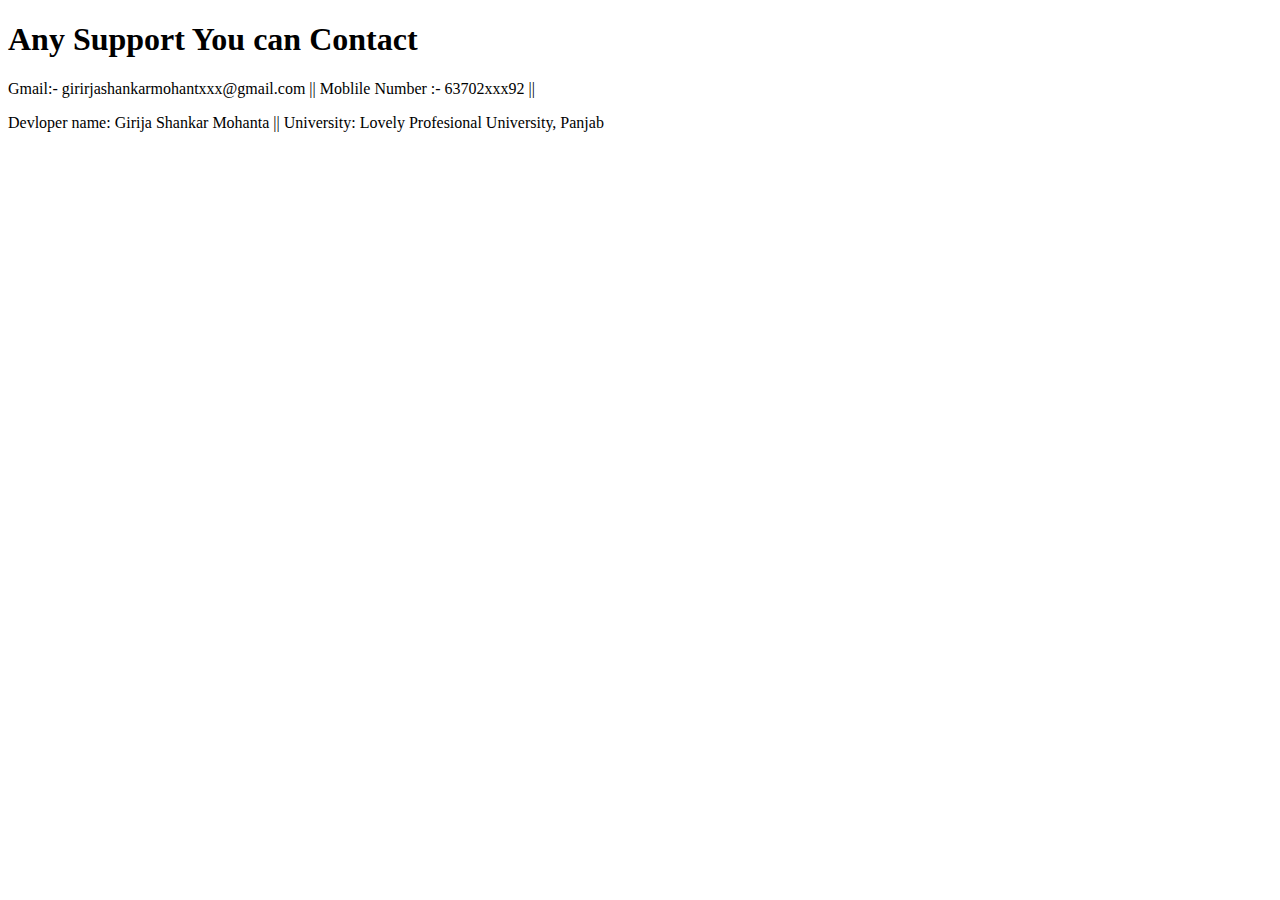
<file: contact.html>
<!DOCTYPE html>
<html lang="en">
<head>
    <meta charset="UTF-8">
    <meta name="viewport" content="width=device-width, initial-scale=1.0">
    <title>Support for Contact</title>

</head>
<body>

    
        <h1> Any Support You can Contact</h1>
        <p> Gmail:- girirjashankarmohantxxx@gmail.com || Moblile Number :- 63702xxx92 || </p>

        <p> Devloper name: Girija Shankar Mohanta || University: Lovely Profesional University, Panjab</p>
    

   

</body>
</html>
</file>
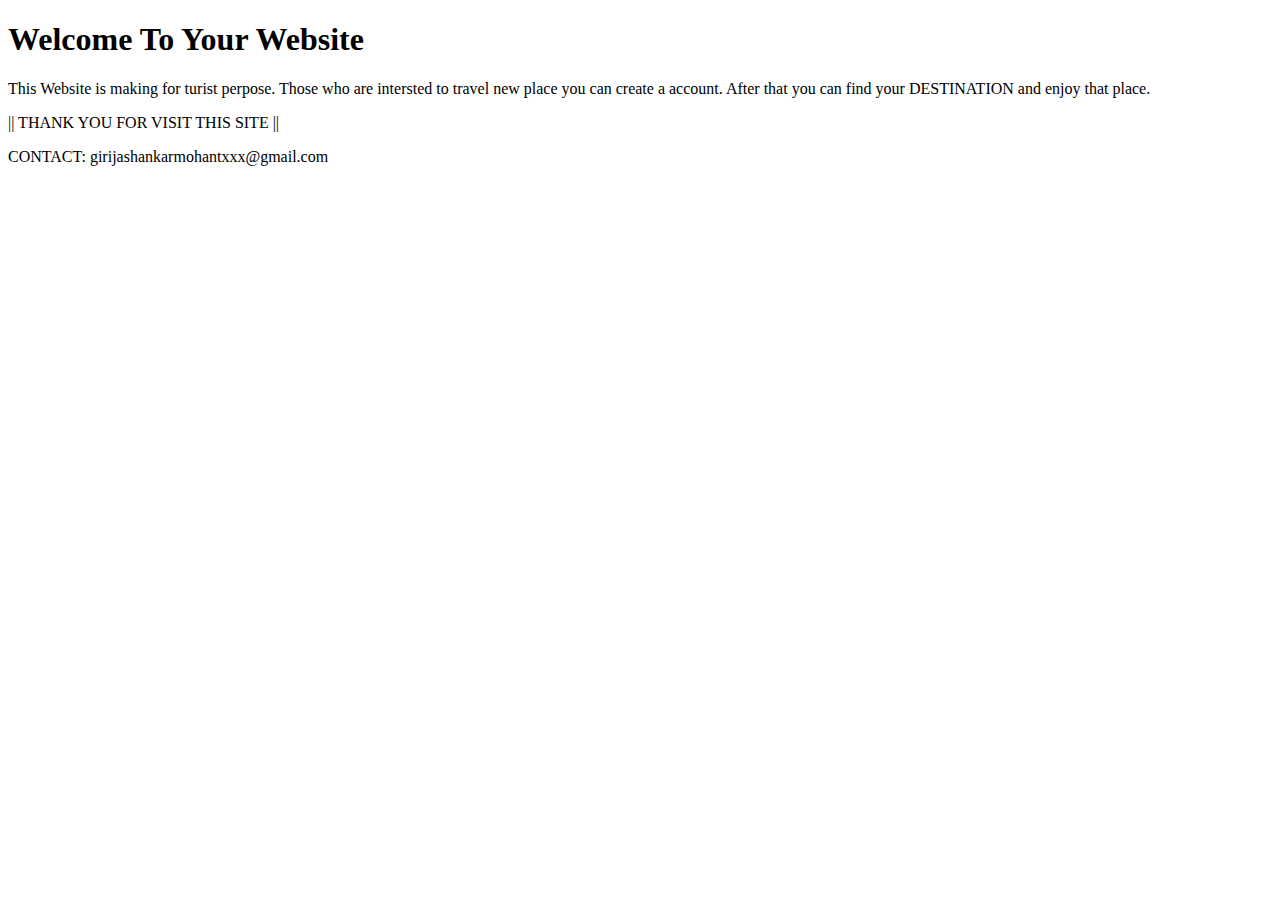
<file: home.html>
<!DOCTYPE html>
<html lang="en">
<head>
    <title>Home Page</title>

    </head>
<body>

    
        <h1> Welcome To Your Website</h1>
         <p>This Website is making for turist perpose. 
            Those who are intersted to travel new place you can create a account.
            After that you can find your DESTINATION and enjoy that place.
        </p>

        <p> || THANK YOU FOR VISIT THIS SITE ||</p>

        <P>CONTACT: girijashankarmohantxxx@gmail.com</P>

</body>
</html>
</file>
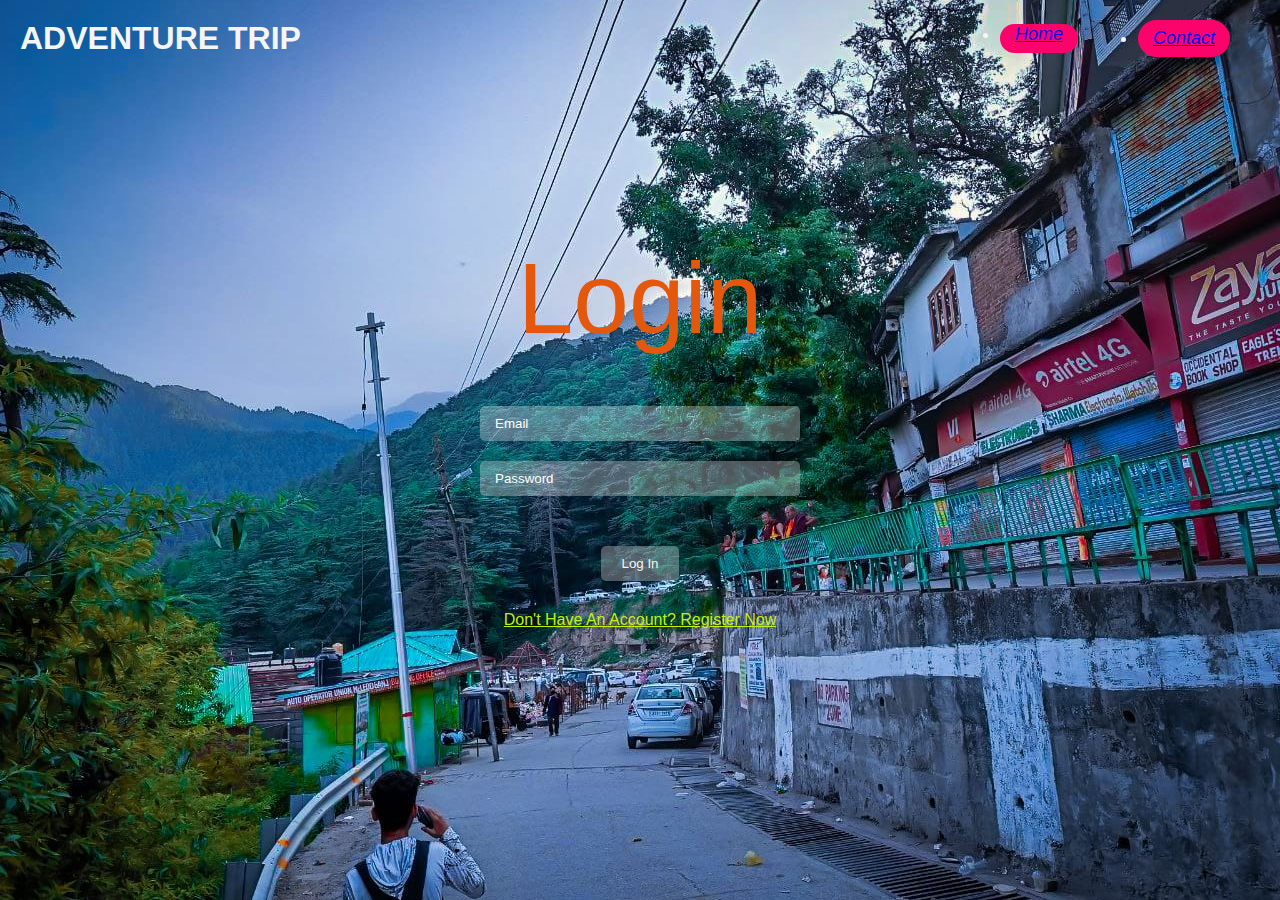
<file: login.html>
<!DOCTYPE html>
<html lang="en">
<head>
    <meta charset="UTF-8">
    <meta name="viewport" content="width=device-width, initial-scale=1.0">
    <title>Login Page</title>

    <link rel="stylesheet" href="form.css">

</head>
<body>
    
    

    <nav class="navbar">
        <h1 class="logo">ADVENTURE TRIP</h1>
        <ul class="nav-links">
            <li class="home"><a href="home.html">Home</a></li>
            
            <li class="ctn"><a  href="contact.html">Contact</a></li>
            

        </ul>
        
    </nav>



    <div class="alert-box">
        <p class="alert"></p>
    </div>

    <div class="form">
        <h1 class="heading">login</h1>
        <input type="email" placeholder="email" autocomplete="off" class="email" required>
        <input type="password" placeholder="password" autocomplete="off" class="password" required>
        <button class="submit-btn">log in</button>
        <a href="Register.html" class="link">Don't have an account? Register Now</a>
    </div>

    <script src="form.js"></script>

</body>
</html>
</file>
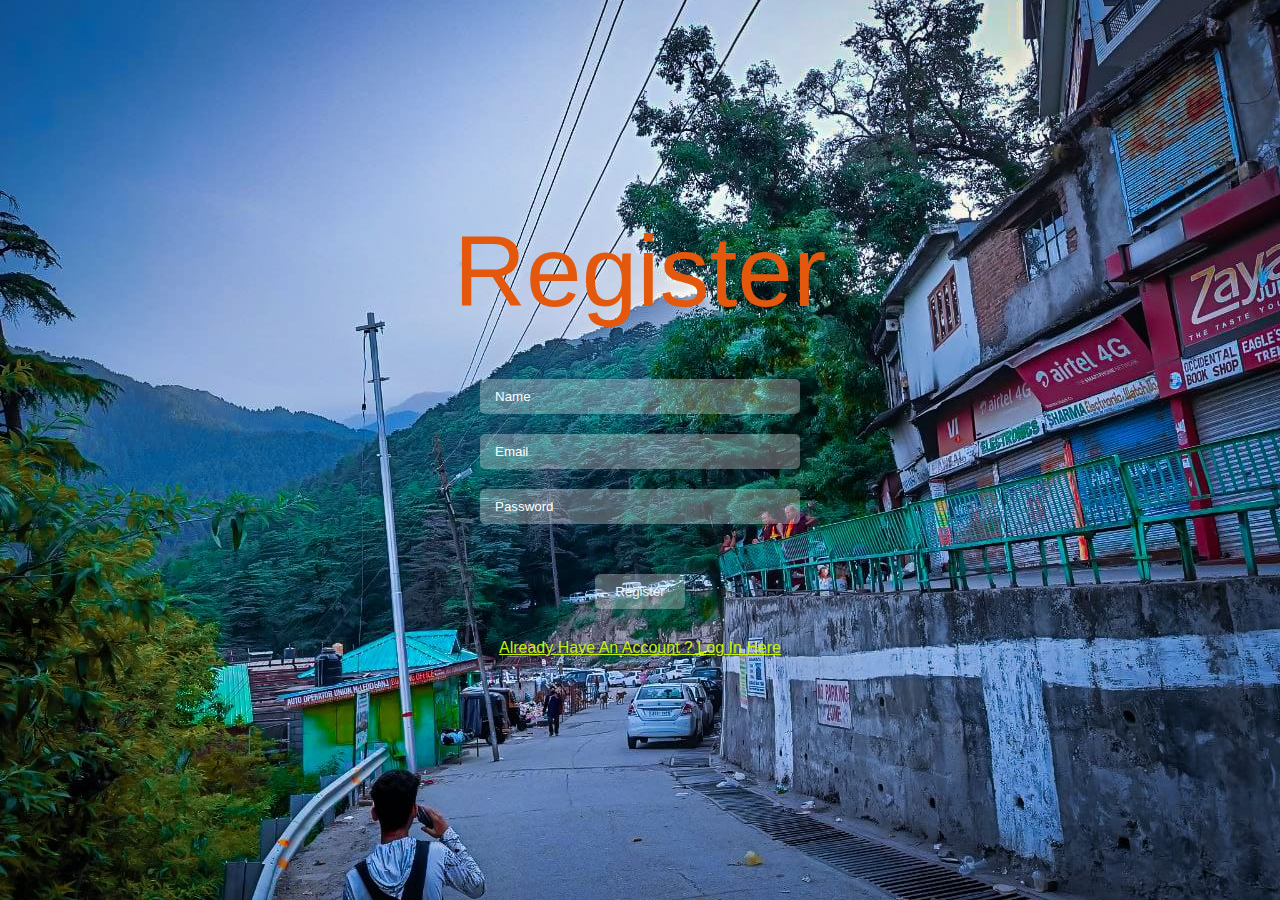
<file: Register.html>
<!DOCTYPE html>
<html lang="en">
<head>
    <meta charset="UTF-8">
    <meta name="viewport" content="width=device-width, initial-scale=1.0">
    <title>Register Page</title>

    <link rel="stylesheet" href="form.css">

</head>
<body>

    <div class="alert-box">
        <p class="alert"></p>
    </div>

    <div class="form">
        <h1 class="heading">Register</h1>
        <input type="text" placeholder="name" autocomplete="off" class="name" required>
        <input type="email" placeholder="email" autocomplete="off" class="email" required>
        <input type="password" placeholder="password" autocomplete="off" class="password" required>
        <button class="submit-btn">register</button>
        <a href="/login" class="link">already have an account ? log in here</a>
    </div>

    <script src="form.js"></script>

</body>
</html>
</file>
<file: form.css>
*{
    margin: 0;
    padding: 0;
    box-sizing: border-box;
}

*:focus{
    outline: none;
}

body{
    position: relative;
    width: 100%;
    min-height: 100vh;
    height: auto;
    display: flex;
    justify-content: center;
    align-items: center;
    background: url('img1.jpeg');
    background-size: cover;
    background-position: center;
    font-family: 'roboto', sans-serif;
}
.navbar {
    position: absolute;
    top: 0;
    left: 0;
    display: flex;
    width: 100%;
    justify-content: space-between;
    padding: 20px;
    color: whitesmoke;

}
.nav-links {
    display: flex;
    align-items: center;
    color: rgb(190, 245, 9);
    font-style: oblique;
    font-size: large;
    font-family: 'Franklin Gothic Medium', 'Arial Narrow', Arial, sans-serif;
}
.nav-links li {
    margin: 0 30px;
    
}
.home {
    padding: 8px 15px;
    padding-top: 0%;
    background: #fc036b;
    border-radius: 30px;
    color: whitesmoke;
    
}
.ctn {
    padding: 8px 15px;
    background: #fc036b;
    border-radius: 30px;
    color: whitesmoke;
}

.form{
    width: 400px;
    height: auto;
    color: rgb(228, 88, 13);
    font-family: 'roboto', sans-serif;
    font-family: 'Franklin Gothic Medium', 'Arial Narrow', Arial, sans-serif;
}

.heading{
    opacity: 0;
    text-transform: capitalize;
    text-align: center;
    font-size: 100px;
    font-weight: 300;
    margin-bottom: 50px;
}

input,
.submit-btn{
    opacity: 0;
    width: 80%;
    height: 35px;
    display: block;
    margin: 20px auto;
    border-radius: 5px;
    background: rgba(255, 255, 255, 0.3);
    border: none;
    color: whitesmoke;
    padding: 15px;
    transition: .5s;
    text-transform: capitalize;
}

input::placeholder{
    color: #fff;
}

input:focus,
.submit-btn:hover{
    background: whitesmoke;
    color: #000;
}

input:focus::placeholder{
    color: #000;
}

.submit-btn{
    width: auto;
    padding: 0 20px;
    cursor: pointer;
    margin: 50px auto 0;
    opacity: 0;
}

.link{
    opacity: 0;
    text-align: center;
    text-transform: capitalize;
    color: rgba(202, 246, 8, 0.971);
    display: block;
    margin: 30px auto;
    font-size: medium;
    font-family: Arial, Helvetica, sans-serif;
    
}

.link:hover{
    color: #fff;
}

.alert-box{
    position: absolute;
    top: -100%;
    left: 50%;
    transform: translateX(-50%);
    min-width: 150px;
    max-width: 90%;
    width: auto;
    height: auto;
    padding: 10px;
    text-transform: capitalize;
    background: rgb(230, 16, 16);
    border-top: 10px solid rgb(255, 37, 37);
    border-bottom-left-radius: 10px;
    border-bottom-right-radius: 10px;
    color: #fff;
    font-family: 'roboto', sans-serif;
    text-align: center;
    transition: 1s;
}
</file>
